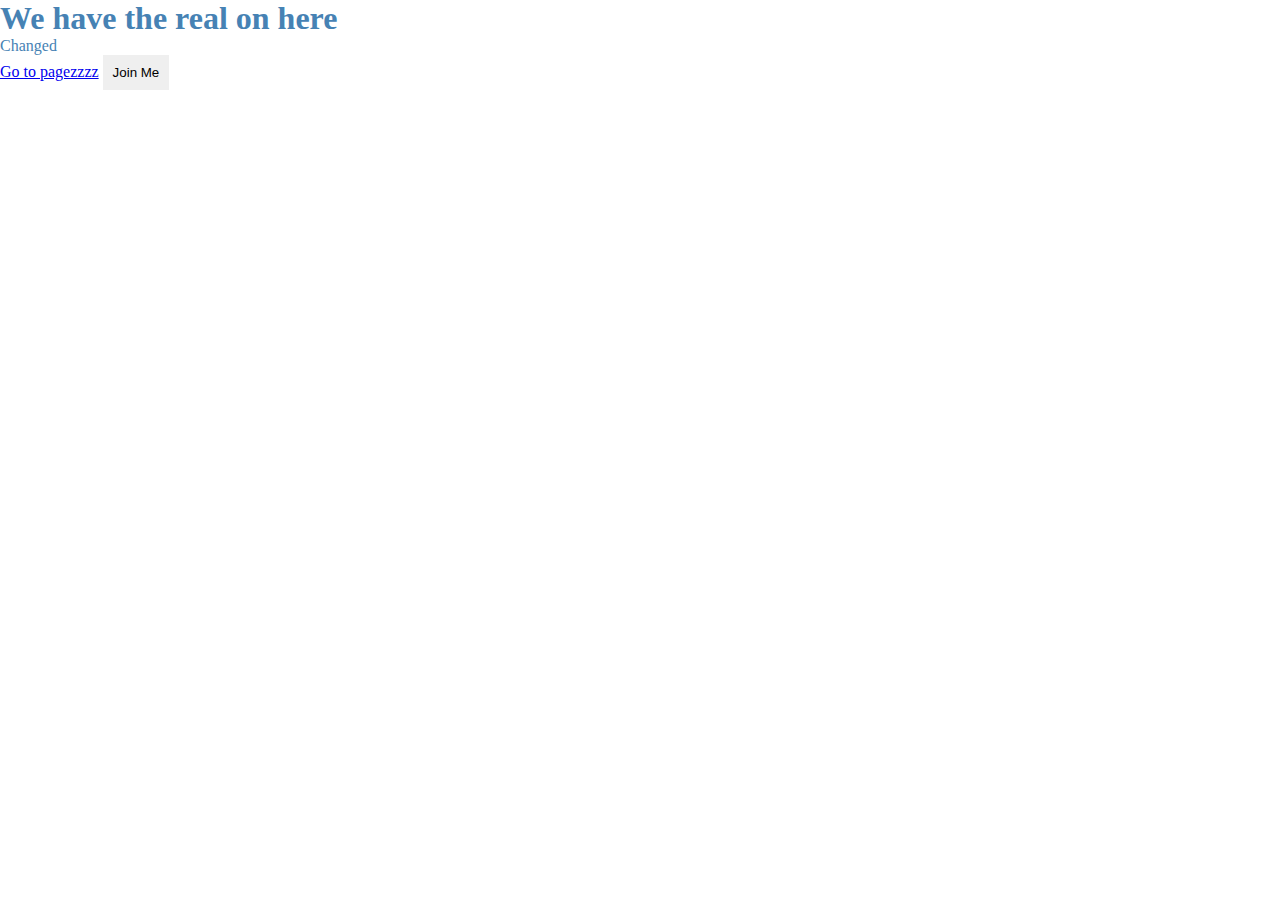
<file: index.html>
<!DOCTYPE html>
<html lang="en">
<head>
    <meta charset="UTF-8">
    <meta http-equiv="X-UA-Compatible" content="IE=edge">
    <meta name="viewport" content="width=device-width, initial-scale=1.0">
    <title>Document</title>
    <link rel="stylesheet" href="style.css">
</head>
<body>
    <h1>We have the real on here</h1>
    <p>Changed</p>
    <a href="/real/next.html">Go to pagezzzz</a>
    <button onclick="alert('ok what have we done')">Join Me</button>
</body>
</html>
</file>
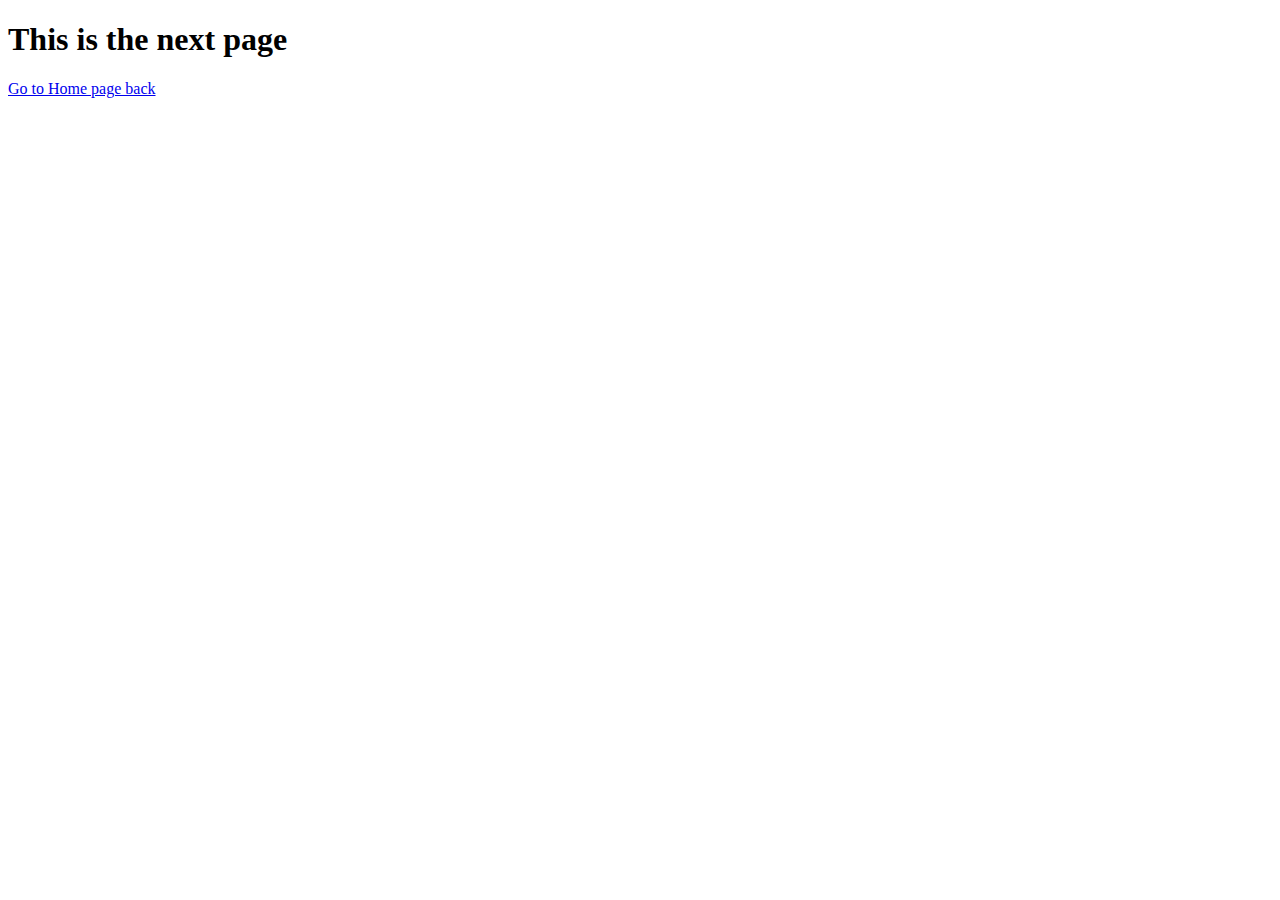
<file: next.html>
<!DOCTYPE html>
<html lang="en">
<head>
    <meta charset="UTF-8">
    <meta http-equiv="X-UA-Compatible" content="IE=edge">
    <meta name="viewport" content="width=device-width, initial-scale=1.0">
    <title>Document</title>
</head>
<body>
    <h1>This is the next page</h1>
    <a href="/real/index.html">Go to Home page back</a>
</body>
</html>
</file>
<file: style.css>
*{
    padding: 0;
    margin: 0
}

body{
    color: steelblue
}

button{
    padding : 10px;
    border: none
}
</file>
